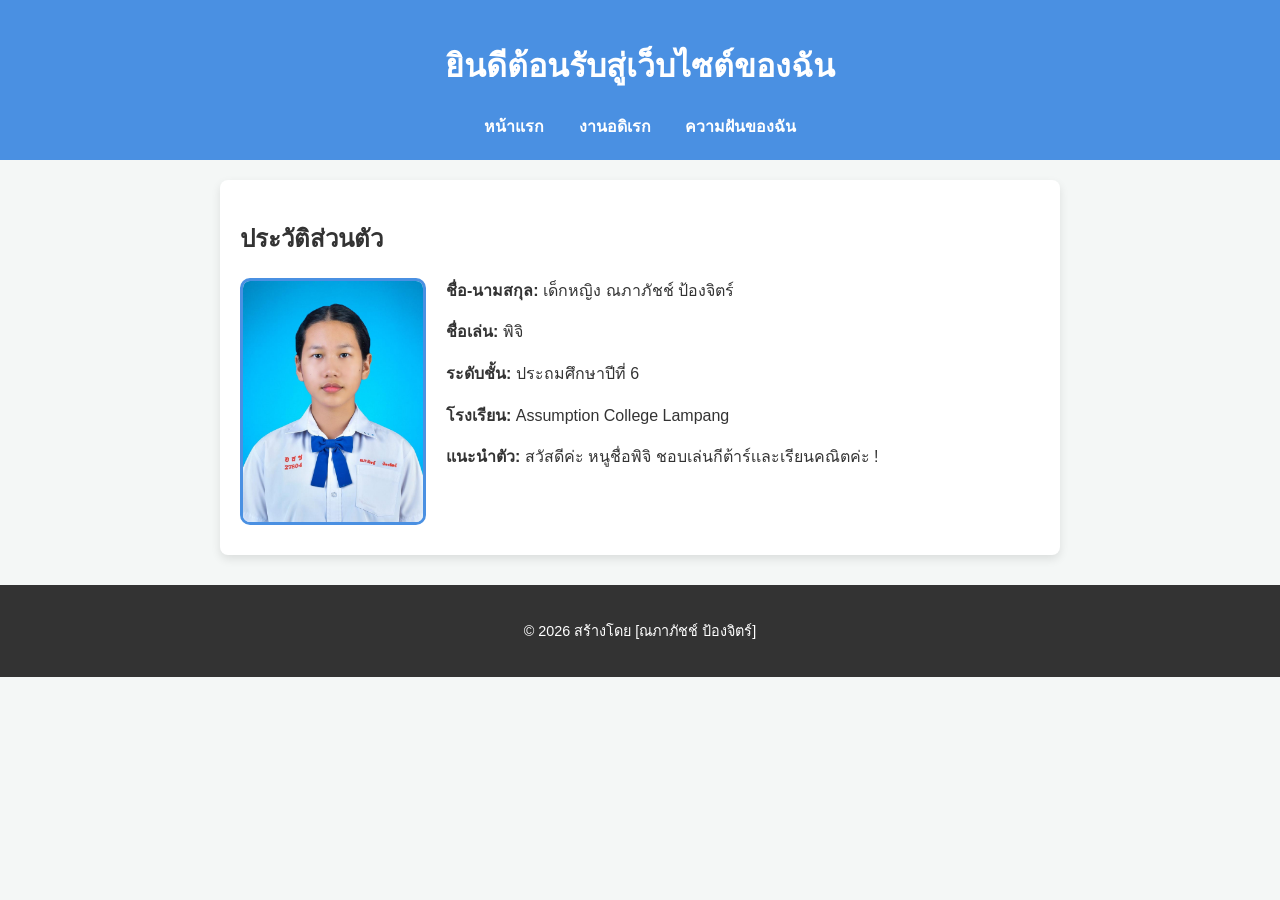
<file: index.html>
<!DOCTYPE html>
<html lang="th">
<head>
    <meta charset="UTF-8">
    <meta name="viewport" content="width=device-width, initial-scale=1.0">
    <title>ประวัติส่วนตัวของฉัน</title>
    <link rel="stylesheet" href="style.css">
</head>
<body>
    <header>
        <h1>ยินดีต้อนรับสู่เว็บไซต์ของฉัน</h1>
        <nav>
            <a href="index.html">หน้าแรก</a>
            <a href="hobby.html">งานอดิเรก</a>
            <a href="skill.html">ความฝันของฉัน</a>
        </nav>
    </header>

    <section class="content">
        <h2>ประวัติส่วนตัว</h2>
        <img src="imags/1749608460VXlVcJA6b4.JPG" alt="รูปของฉัน" class="profile-img">
        <p><strong>ชื่อ-นามสกุล:</strong> เด็กหญิง ณภาภัชช์ ป้องจิตร์</p>
        <p><strong>ชื่อเล่น:</strong> พิจิ </p>
        <p><strong>ระดับชั้น:</strong> ประถมศึกษาปีที่ 6</p>
        <p><strong>โรงเรียน:</strong> Assumption College Lampang</p>
        <p><strong>แนะนำตัว:</strong> สวัสดีค่ะ หนูชื่อพิจิ ชอบเล่นกีต้าร์เเละเรียนคณิตค่ะ !</p>
    </section>

    <footer>
        <p>© 2026 สร้างโดย [ณภาภัชช์ ป้องจิตร์]</p>
    </footer>
</body>
</html>
</file>
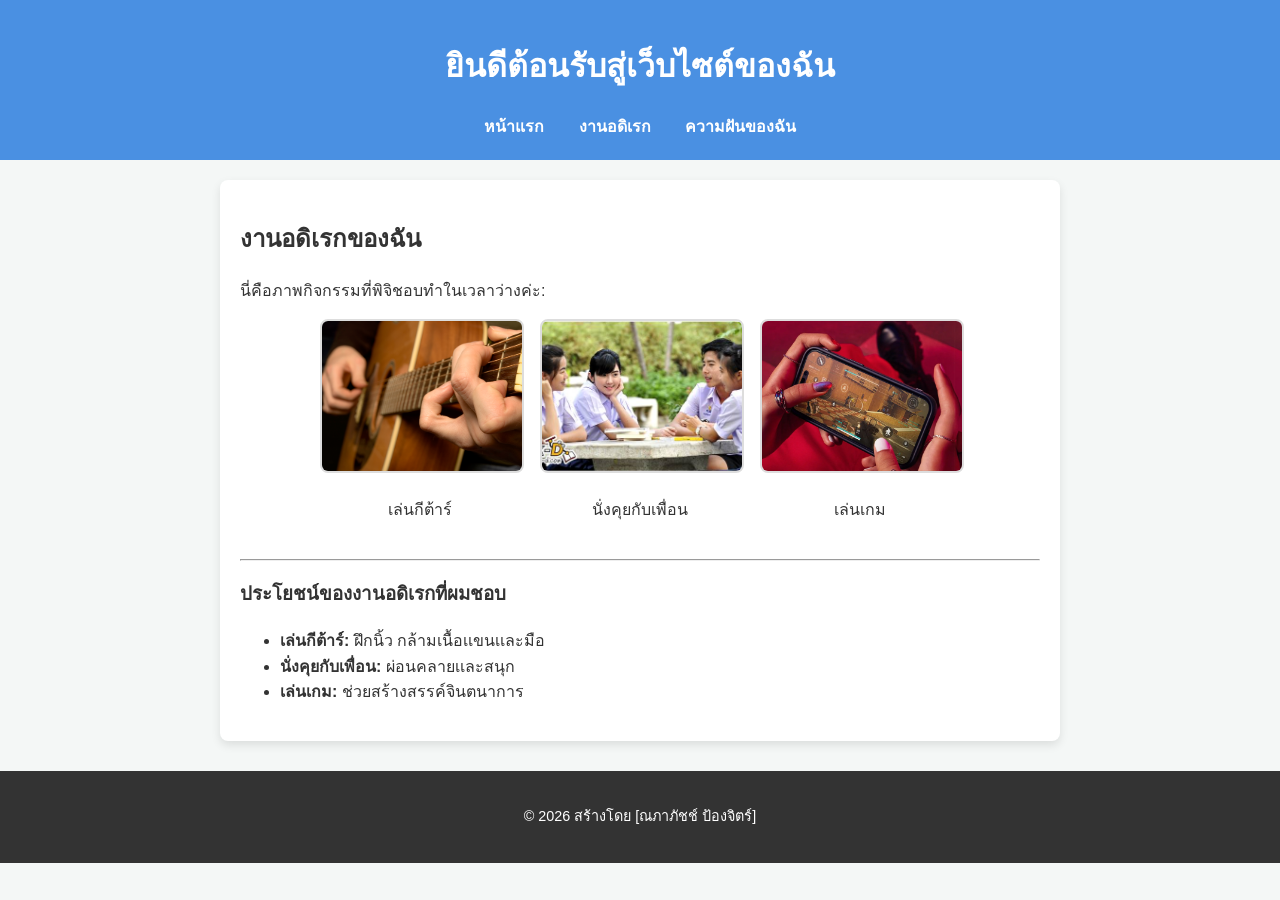
<file: hobby.html>
<!DOCTYPE html>
<html lang="th">
<head>
    <meta charset="UTF-8">
    <meta name="viewport" content="width=device-width, initial-scale=1.0">
    <title>งานอดิเรกของฉัน - น้องพิจิ</title>
    <link rel="stylesheet" href="style.css">
</head>
<body>
    <header>
        <h1>ยินดีต้อนรับสู่เว็บไซต์ของฉัน</h1>
        <nav>
            <a href="index.html">หน้าแรก</a>
            <a href="hobby.html">งานอดิเรก</a>
            <a href="skill.html">ความฝันของฉัน</a>
        </nav>
    </header>

    <section class="content">
        <h2>งานอดิเรกของฉัน</h2>
        <p>นี่คือภาพกิจกรรมที่พิจิชอบทำในเวลาว่างค่ะ:</p>

        <div class="hobby-gallery">
            <div class="hobby-item">
                <img src="imags/play-guitar.png" alt="เล่นกีต้าร์">
                <p>เล่นกีต้าร์</p>
            </div>
            <div class="hobby-item">
                <img src="imags/DSC_7418.jpg" alt="นั่งคุยกับเพื่อน">
                <p>นั่งคุยกับเพื่อน</p>
            </div>
            <div class="hobby-item">
                <img src="imags/gamer2.webp" alt="เล่นเกม">
                <p>เล่นเกม</p>
            </div>
        </div>

        <hr> <h3>ประโยชน์ของงานอดิเรกที่ผมชอบ</h3>
        <ul>
            <li><strong>เล่นกีต้าร์:</strong> ฝึกนิ้ว กล้ามเนื้อเเขนเเละมือ </li>
            <li><strong>นั่งคุยกับเพื่อน:</strong> ผ่อนคลายเเละสนุก </li>
            <li><strong>เล่นเกม:</strong> ช่วยสร้างสรรค์จินตนาการ </li>
        </ul>
    </section>

    <footer>
        <p>© 2026 สร้างโดย [ณภาภัชช์ ป้องจิตร์]</p>
    </footer>
</body>
</html>
</file>
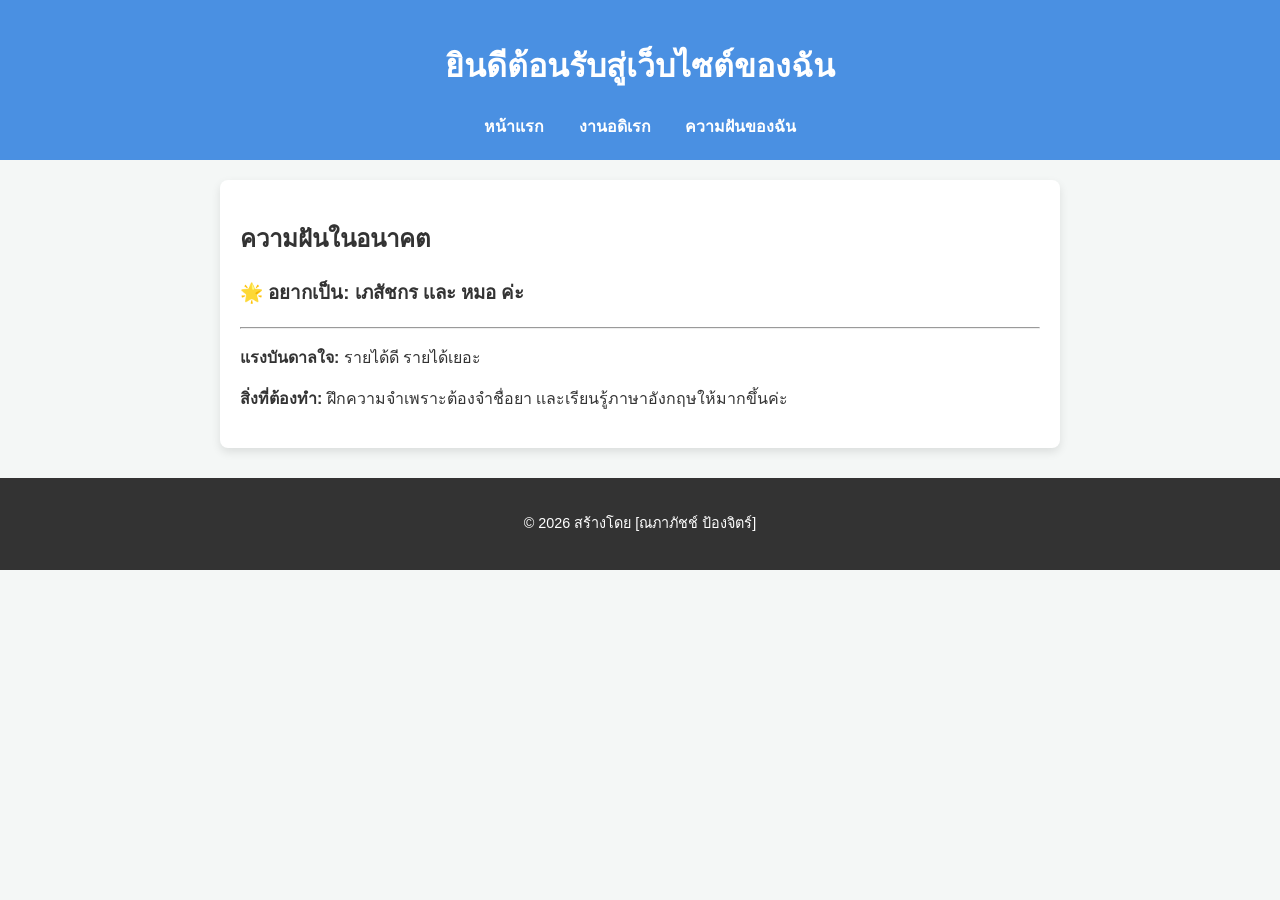
<file: skill.html>
<!DOCTYPE html>
<html lang="th">
<head>
    <meta charset="UTF-8">
    <meta name="viewport" content="width=device-width, initial-scale=1.0">
    <title>ความฝันของฉัน - น้องพิจิ</title>
    <link rel="stylesheet" href="style.css">
</head>
<body>
    <header>
        <h1>ยินดีต้อนรับสู่เว็บไซต์ของฉัน</h1>
        <nav>
            <a href="index.html">หน้าแรก</a>
            <a href="hobby.html">งานอดิเรก</a>
            <a href="skill.html">ความฝันของฉัน</a>
        </nav>
    </header>

    <section class="content">
        <h2>ความฝันในอนาคต</h2>
        <div class="dream-box">
            <h3>🌟 อยากเป็น: เภสัชกร เเละ หมอ ค่ะ</h3>
            <hr>
            <p><strong>แรงบันดาลใจ:</strong> รายได้ดี รายได้เยอะ </p>
            <p><strong>สิ่งที่ต้องทำ:</strong> ฝึกความจำเพราะต้องจำชื่อยา เเละเรียนรู้ภาษาอังกฤษให้มากขึ้นค่ะ </p>
        </div>
    </section>

    <footer>
        <p>© 2026 สร้างโดย [ณภาภัชช์ ป้องจิตร์]</p>
    </footer>
</body>
</html>
</file>
<file: style.css>
/* กำหนดฟอนต์และพื้นหลัง */
body {
    font-family: 'Segoe UI', Tahoma, Geneva, Verdana, sans-serif;
    line-height: 1.6;
    margin: 0;
    padding: 0;
    background-color: #f4f7f6; 
    color: #333;
}

/* ส่วนหัวและเมนู */
header {
    background-color: #4A90E2; 
    color: white; /* เติม ; เรียบร้อย */
    padding: 20px;
    text-align: center;
}

nav {
    margin-top: 10px;
}

nav a {
    color: white; 
    text-decoration: none;
    margin: 0 15px;
    font-weight: bold;
    transition: 0.3s; /* ทำให้เวลาเปลี่ยนสีดูนุ่มนวลขึ้น */
}

nav a:hover {
    color: #ffeb3b; /* เปลี่ยนเป็นสีเหลืองเวลาชี้ */
    text-decoration: underline;
}

/* ส่วนเนื้อหา */
.content {
    max-width: 800px;
    margin: 20px auto;
    padding: 20px;
    background: white; /* เติม ; เรียบร้อย */
    border-radius: 8px;
    box-shadow: 0 4px 10px rgba(0,0,0,0.1); /* ปรับเงาให้ฟุ้งสวยขึ้น */
}

/* รูปโปรไฟล์หน้าแรก */
.profile-img {
    width: 180px; 
    height: auto; 
    float: left; 
    margin-right: 20px; 
    margin-bottom: 10px;
    border-radius: 10px;
    border: 3px solid #4A90E2;
}

/* Clearfix ป้องกันเนื้อหาไหล */
.content::after {
    content: "";
    display: table;
    clear: both;
}

/* --- ส่วนของหน้า งานอดิเรก (Hobby) --- */
.hobby-gallery {
    display: flex; 
    flex-wrap: wrap; 
    gap: 20px; 
    justify-content: center; 
    margin-bottom: 20px;
}

.hobby-item {
    width: 200px; 
    text-align: center;
    transition: transform 0.3s; /* เพิ่ม Animation เวลาเอาเมาส์ชี้ */
}

.hobby-item:hover {
    transform: scale(1.05); /* ขยายใหญ่ขึ้นนิดหน่อยเวลาชี้ */
}

.hobby-item img {
    width: 100%; 
    height: 150px; 
    object-fit: cover; 
    border-radius: 8px; 
    border: 2px solid #ddd;
}

/* ส่วนท้าย */
footer {
    text-align: center;
    padding: 20px;
    font-size: 0.9em;
    color: #ffffff;
    background-color: #333; /* เปลี่ยนสีพื้นหลัง Footer ให้เข้มดูตัดกับเนื้อหา */
    margin-top: 30px;
}
</file>
